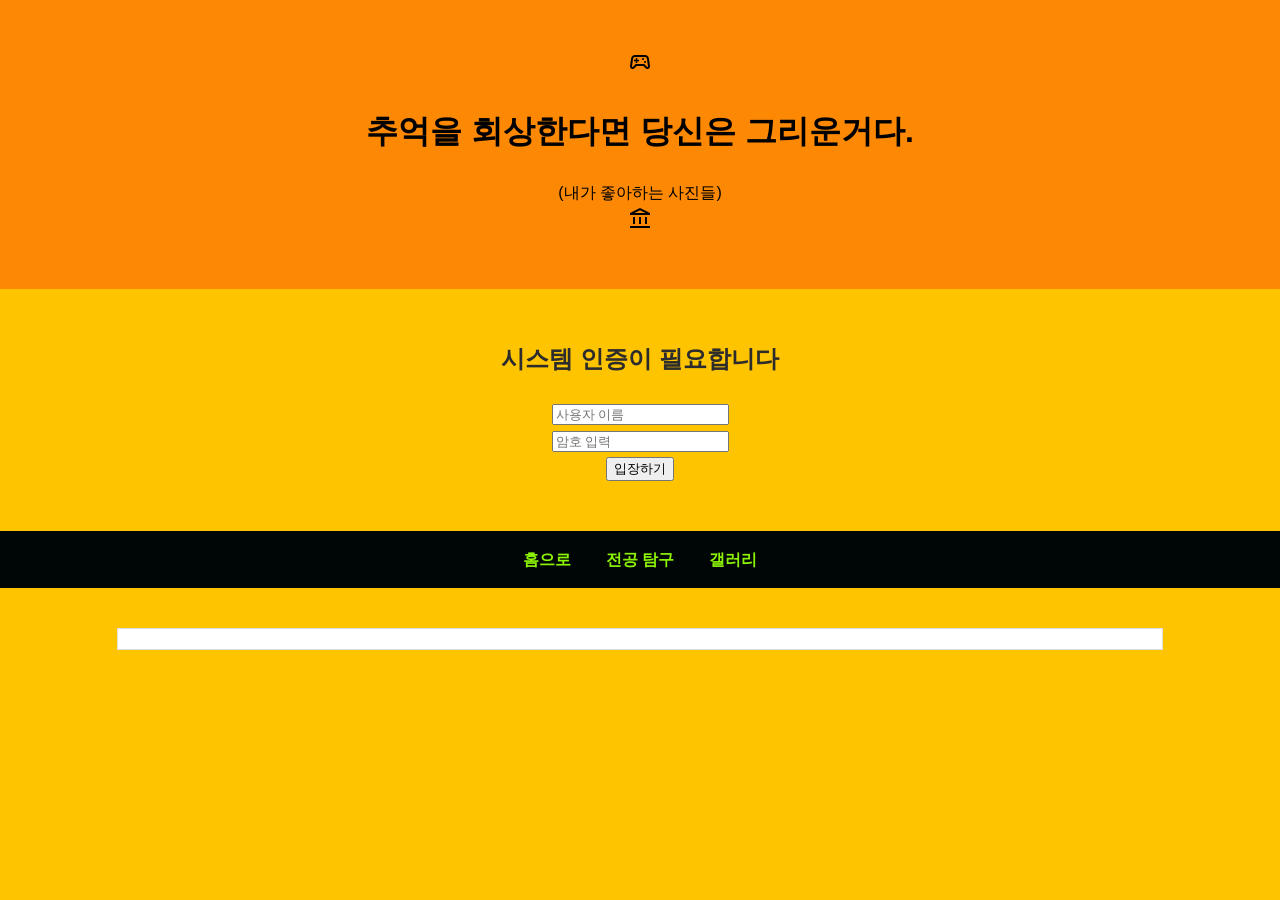
<file: gallery.html>
<!DOCTYPE html>
<html lang="ko">
<head>
    <meta charset="UTF-8">
    <title>호철이의 마이룸</title>
    <link href="https://fonts.googleapis.com/css2?family=Gowun+Batang&display=swap" rel="stylesheet">
    <link rel="stylesheet" href="https://fonts.googleapis.com/css2?family=Material+Symbols+Outlined" />
    <link rel="stylesheet" href="style.css"> </head>
<body>
    <header>
        <span class="material-symbols-outlined">sports_esports</span>
        <h1>추억을 회상한다면 당신은 그리운거다.</h1> (내가 좋아하는 사진들) <br> 
        <span class="material-symbols-outlined">account_balance</span>
    </header>
<div id="login-box" style="text-align: center; margin: 50px;">
        <h2>시스템 인증이 필요합니다</h2>
        <input type="text" id="userld" placeholder="사용자 이름" /><br>
        <input type="password" id="userPw" placeholder="암호 입력" /><br>
        <button onclick="checkLogin()">입장하기</button>
    </div>

 


    <nav>
        <a href="index.html">홈으로</a>
        <a href="subject.html">전공 탐구</a>
        <a href="gallery.html">갤러리</a>
    </nav>
     
    <main>
       <div id="secret-area" style="display: none;">
        
        <h3 style="color: #2e7d32; margin-top: 20px;">👋 <span id="user-display"></span>님, 반갑습니다!</h3>


        <div class="display-box">
            <img id="targetImg" src="imgs/OIP (2).webp" style="width: 100%; max-width: 500px;"/>
            <p id="targetDesc">emea 스테이지1 우승!</p>
        </div>

        <div class="thumb-list">
            <img src="imgs/OIP (1).webp" onclick="show('imgs/OIP (1).webp', '챔피언스 2025 파리 그랜드파이널 진출!')"/>
            <img src="imgs/OIP.webp" onclick="show('imgs/OIP (2).webp', '챔피언스 2025 파리 플레이오프 진출!')"/>
            <img src="imgs/OIP (2).webp" onclick="show('imgs/OIP.webp', 'emea 스테이지1 우승!')"/>
            <img src="imgs/AA1FalqK.jpg" onclick="show('imgs/AA1FalqK.jpg', '글로벌 kd 랭킹 1위!')"/>
            <img src="imgs/profile.png" onclick="show('imgs/profile.png', '첫 1부 리그 플레이!')"/>
            <img src="imgs/kaajak_fnatic_ewc25-val.webp" onclick="show('imgs/kaajak_fnatic_ewc25-val.webp', 'EWC 2025 진출!')"/>
            <img src="imgs/OIP (3).webp" onclick="show('imgs/OIP (3).webp', '마스터즈 토론토 준우승.....ㅠ')"/>
            <img src="imgs/OIP (4).webp" onclick="show('imgs/OIP (4).webp', '추억')"/>
            <img src="imgs/nrg-juara-valorant-champions-2025.jpg" onclick="show('imgs/nrg-juara-valorant-champions-2025.jpg', '10월 6일 간절, 행복, 사랑, 노력, 영광, 다 뺏긴 그 날...')"/>
            <img src="imgs/OIP (6).webp" onclick="show('imgs/OIP (6).webp', '너는 할 수 있다!')"/>

            <div id="settings" style="margin-top: 30px; padding: 40px; border: 10px solid #fc8702; background: #fff ;">
                
            <h4>시스템 보안 설정</h4>
            
            <p style="font-size: 0.9em; color: #666;">보안을 위해 정기적으로 비밀번호를 변경해 주세요.</p>
            <input type="password" id="newPw" placeholder="새 비밀번호 입력" />
            <button onclick="changePassword()">비밀번호 변경</button>
            <button onclick="logout()">로그아웃</button>
        </div>
        
        </div>
        <img src="imgs/night-view-7573485_1280.jpg">

    </main>

    <footer></footer>

    <script>
        function show(imgPath, text) {
            document.getElementById("targetImg").src = imgPath;
            document.getElementById("targetDesc").innerText = text;
        }




        function checkLogin() {
        let name = document.getElementById("userld").value;
        let pw = document.getElementById("userPw").value;
        let currentPw = localStorage.getItem("userPassword") || "1234";

        if (name !== "" && pw === currentPw) {
            localStorage.setItem("isLoggedIn", "true");
            localStorage.setItem("savedname", name);
            localStorage.setItem("userPassword", currentPw);

            alert(name + "님, 인증되었습니다.");
            showSecretArea(name);
        } else {
            alert("이름을 입력하지 않았거나 암호가 틀렸습니다.");
        }
    }

    function showSecretArea(name) {
        document.getElementById("login-box").style.display = "none";
        document.getElementById("secret-area").style.display = "block";
        document.getElementById("user-display").innerText = name;
    }

    window.onload = function() {
        let isLoggedIn = localStorage.getItem("isLoggedIn");
        let savedName = localStorage.getItem("savedname"); // 변수명 통일

        if (isLoggedIn === "true" && savedName) {
            showSecretArea(savedName);
        }
    }
    
    function changePassword() {
        let newPw = document.getElementById("newPw").value;
        if (newPw.length < 4) { alert("암호는 4자리 이상이어야 합니다."); return; }
        localStorage.setItem("userPassword", newPw);
        alert("비밀번호가 변경되었습니다.");
    }

    function logout() {
        if (confirm("로그아웃 하시겠습니까?")) {
            localStorage.removeItem("isLoggedIn");
            localStorage.removeItem("savedname");
            location.reload(); // 현재 페이지 새로고침
        }
    }
    </script>
</body>
</html>
</file>
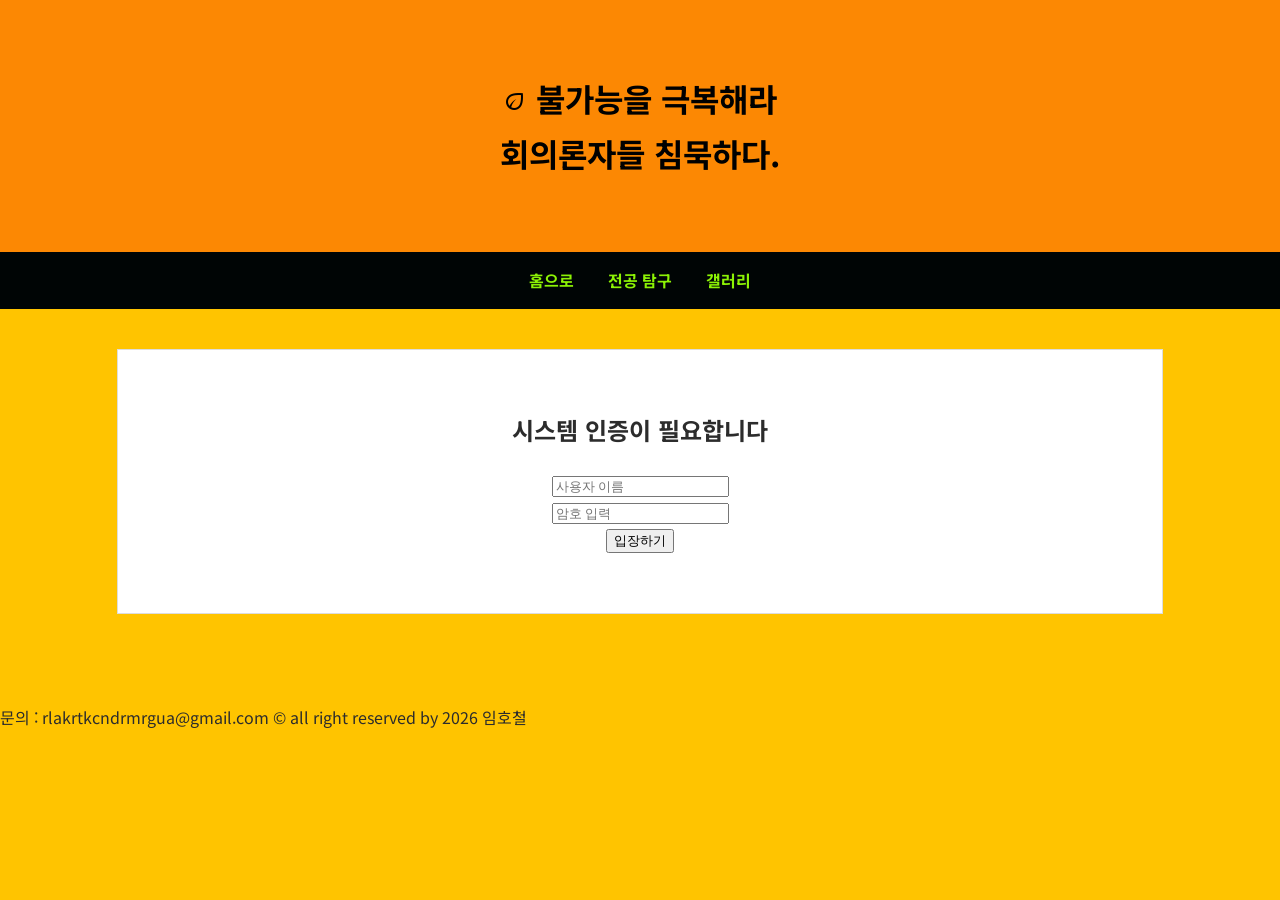
<file: subject.html>
<!DOCTYPE html>
<html lang="ko">
<head>
    <meta charset="UTF-8">
    <meta name="viewport" content="width=device-width, initial-scale=1.0">
    <title>나의 웹페이지</title>
    
    <link rel="preconnect" href="https://fonts.googleapis.com">
    <link rel="preconnect" href="https://fonts.gstatic.com" crossorigin>
    <link href="https://fonts.googleapis.com/css2?family=Noto+Sans+KR:wght@100..900&display=swap" rel="stylesheet">    
    <link rel="stylesheet" href="https://fonts.googleapis.com/css2?family=Material+Symbols+Outlined:opsz,wght,FILL,GRAD@20..48,100..700,0..1,-50..200" />
    <link rel="stylesheet" href="./style.css">
</head>

<body>
<header>
    <h1><span class="material-symbols-outlined">eco</span> 불가능을 극복해라 <br> 회의론자들 침묵하다.</h1>
</header>  

<nav>
    <a href="index.html">홈으로</a>
    <a href="subject.html">전공 탐구</a>
    <a href="gallery.html">갤러리</a>
</nav>

<main>
    <div id="login-box" style="text-align: center; margin: 50px;">
        <h2>시스템 인증이 필요합니다</h2>
        <input type="text" id="userld" placeholder="사용자 이름" /><br>
        <input type="password" id="userPw" placeholder="암호 입력" /><br>
        <button onclick="checkLogin()">입장하기</button>
    </div>
    
    <div id="secret-area" style="display: none;">
        
        <h3 style="color: #2e7d32; margin-top: 20px;">👋 <span id="user-display"></span>님, 반갑습니다!</h3>


        <section class="agriculture-portfolio">
            <article class="crop-item">
                <figure class="crop-image">
                    <img src="imgs/6dc96518219144388083cafcb162fb4a.jpg" alt="직접 재배한 농작물 사진" />
                    <figcaption></figcaption>
                </figure>
                <div class="crop-details">
                    <h3>농작물 명칭 : 아스파라거스 </h3>
                    <section class="info-block">
                        <h4>재배 및 생산 특성</h4>
                        <ul>
                            <li><strong>품종:</strong> 그린 아스파라거스 </li>
                            <li><strong>재배 환경:</strong> 16~25°C 유지, 배수 좋은 토양<br>
                            환경재배: 햇빛, pH 6.0~6.5 유지</li>
                        </ul>
                    </section>
                    <section class="info-block distribution">
                        <h4>유통 구조 설계</h4>
                        <div class="step-guide">
                            <span>호주 농장</span> → <span>한국 아스파라거스 전용 물류센터</span> → <span>소비자(일반인, 카페, 호텔 등)</span>
                        </div>
                        <ul>
                            <li><strong>물류 방식:</strong> 항공 운송, 증열 처리, 개별 포장</li>
                            <li><strong>판매 전략:</strong> 예약 판매, 프랜차이즈 납품</li>
                        </ul>
                    </section>
                </div>
            </article> 
        </section>

        <section id="order-area">
            <hr>
            <h2>주문하십시오</h2>
            <form>
                <div class="input-row">
                    <div class="input-group">
                        <label>주문자 성함</label>
                        <input type="text" id="userName" placeholder="실명을 입력하세요">
                    </div>
                    <div class="input-group">
                        <label>연락처</label>
                        <input type="text" id="userPhone" placeholder="010-0000-0000">
                    </div>
                </div>

                <div class="input-row">
                    <div class="input-group">
                        <label class="unitWeight">구매 단위 선택</label>
                        <select id="unitWeight">
                            <option value="20000">아스파라거스 1kg (20,000)</option>
                            <option value="40000">아스파라거스 3kg (40,000)</option>
                            <option value="60000">아스파라거스 5kg (60,000)</option>
                        </select>
                    </div>
                    <div class="input-group">
                        <label for="quantity">주문 수량(박스)</label>
                        <input type="number" id="quantity" value="1" min="1" max="10">
                    </div>
                </div>

                <div class="input-group">
                    <label>배송 방식 선택</label>
                    <select id="deliveryFee">
                        <option value="3000">일반 택배 (3,000원)</option>
                        <option value="5000">신선 새벽 배송 (5,000원)</option>
                        <option value="0">천호동 로컬푸드 매장 픽업 (무료)</option>
                    </select>
                </div>

                <div class="input-group">
                    <label>배송 메시지</label>
                    <textarea placeholder="부재시 문 앞에 놓아주세요"></textarea>
                </div>
                <button type="button" class="order-btn" onclick="processOrder()">지금 바로 주문 완료</button>
                <div id="receipt" class="receipt-box" style="display:none; border:1px solid #ccc; padding:20px; margin-top:20px;"></div>
            </form>
        </section>

        

        <div id="settings" style="margin-top: 30px; padding: 20px; border: 1px solid #ddd; background: #fff;">
            <h4>시스템 보안 설정</h4>
            <p style="font-size: 0.9em; color: #666;">보안을 위해 정기적으로 비밀번호를 변경해 주세요.</p>
            <input type="password" id="newPw" placeholder="새 비밀번호 입력" />
            <button onclick="changePassword()">비밀번호 변경</button>
            <button onclick="logout()">로그아웃</button>
        </div>
    </div>
</main>

<footer>
    문의 : rlakrtkcndrmrgua@gmail.com &copy; all right reserved by 2026 임호철
</footer>

<script>
    function processOrder() {
        let name = document.getElementById('userName').value;
        let phone = document.getElementById('userPhone').value;
        
        if (name === "" || phone === "") {
            alert("⚠️ 성함과 연락처를 모두 입력해 주세요!");
            return;
        }

        let quantity = Number(document.getElementById("quantity").value);
        let unitSelect = document.getElementById('unitWeight');           
        let productPrice = Number(unitSelect.value);                            
        let productName = unitSelect.options[unitSelect.selectedIndex].text; 
        
        let basePrice = productPrice * quantity; 
        let deliveryFee = Number(document.getElementById("deliveryFee").value);

        // 3만원 이상 무료 배송 로직
        if (basePrice >= 30000) {
            deliveryFee = 0;
        }

        let totalPrice = basePrice + deliveryFee;
        let dateString = new Date().toLocaleString();
        let receipt = document.getElementById('receipt');
        
        receipt.innerHTML = `
            <h3> 주문 확인 영수증 </h3>
            <p style="color: gray; font-size: 0.8em;">주문 시각: ${dateString}</p>
            <hr>
            <p><strong>주문자:</strong> ${name} 님</p>
            <p><strong>주문상품:</strong> ${productName}</p>
            <p><strong>주문수량:</strong> ${quantity} 박스</p>
            <p><strong>상품총액:</strong> ${basePrice.toLocaleString()}원</p>
            <p><strong>배송비:</strong> ${deliveryFee === 0 ? "무료배송" : deliveryFee.toLocaleString() + "원"}</p>
            <p style="font-size: 1.2em; margin-top: 10px;">
                <strong>최종결제금액: <span style="color:red;">${totalPrice.toLocaleString()}원</span></strong>
            </p>
            <hr>
            <p style="text-align:center;">오늘도 당신의 후원 덕분에 거렁뱅이가 살아남습니다...</p>
        `;
        receipt.style.display = "block";
    }
    
    function checkLogin() {
        let name = document.getElementById("userld").value;
        let pw = document.getElementById("userPw").value;
        let currentPw = localStorage.getItem("userPassword") || "1234";

        if (name !== "" && pw === currentPw) {
            localStorage.setItem("isLoggedIn", "true");
            localStorage.setItem("savedname", name);
            localStorage.setItem("userPassword", currentPw);

            alert(name + "님, 인증되었습니다.");
            showSecretArea(name);
        } else {
            alert("이름을 입력하지 않았거나 암호가 틀렸습니다.");
        }
    }

    function showSecretArea(name) {
        document.getElementById("login-box").style.display = "none";
        document.getElementById("secret-area").style.display = "block";
        document.getElementById("user-display").innerText = name;
    }

    window.onload = function() {
        let isLoggedIn = localStorage.getItem("isLoggedIn");
        let savedName = localStorage.getItem("savedname"); // 변수명 통일

        if (isLoggedIn === "true" && savedName) {
            showSecretArea(savedName);
        }
    }
    
    function changePassword() {
        let newPw = document.getElementById("newPw").value;
        if (newPw.length < 4) { alert("암호는 4자리 이상이어야 합니다."); return; }
        localStorage.setItem("userPassword", newPw);
        alert("비밀번호가 변경되었습니다.");
    }

    function logout() {
        if (confirm("로그아웃 하시겠습니까?")) {
            localStorage.removeItem("isLoggedIn");
            localStorage.removeItem("savedname");
            location.reload(); // 현재 페이지 새로고침
        }
    }
</script>
</body>
</html>
</file>
<file: style.css>
body {
        font-family: "Noto Sans KR", sans-serif;
        background-color: #FFC400;           
        color:   #2C2C2C;
        line-height: 1.7;
        margin: 0;
    }
    header, footer {
        padding: 50px 0;
    } 
    main {
        width: 80%;
        max-width: 10000px;
        margin: 40px auto;
        padding: 10px;
        background-color: white;
        border: 1px solid #ddd;
    }
    .material-symbols-outlined {
        font-variation-settings:
        'FILL' 0,
        'wght' 400,
        'GRAD' 0,
        'opsz' 24
    }
    
    .material-symbols-outlined {
     font-variation-settings:
    'FILL' 0,
    'wght' 400,
    'GRAD' 0,
    'opsz' 24
    }

    header{
        background-color: rgb(252, 136, 3);
        color: black;
        text-align: center;
        padding: 50px 0;
    }
    .my-button {
        display: inline-block;
        padding: 15px 30px;
        background-color: black;
        color: white;
        text-decoration: none;
        border-radius: 30px;
        margin-top: 20px;
        transition: 0.3s;
    }
        .my-button:hover{
        background-color: olive;
    transform: translateY(-3px);
    }
    nav{
            text-align: center;
            padding: 15px;
            background-color: rgb(0, 5, 5);
        }
       nav a {
        margin: 0 15px;
        text-decoration: none;
        font-weight: bold;
        color: #8cf305 ;
       } 

       img {
        display: block;
        margin: 30px auto;
        width: 250px;
        border-radius: 50%;
        border: 10px solid white;
        box-shadow: 0 10px 20px rgba(0,0,0,0.1);
       }

       .crop-item{
        display: flex;
        gap: 50px;
        padding: 30px;
        border-radius: 15px;
        background-color: rgb(253, 10, 10);
       }
       .crop-image {
        flex: 1;
       }
       .crop-details{
        flex: 1.5;
       }
       .step-guide {
        border: 1px dashed black;
        text-align: center;
       }    
       #order-area {
        margin-top: 60px;
        padding: 30px;
        background-color: rgb(204, 238, 12);
        border: white solid #e0e0e0;
        border-radius: 20px;
       }
    form {
        display: flex;
        flex-direction: column;
        gap: 20px;
        max-width: 500px;
        border-radius: 8px;

    }
    .input-group {
        display: flex;
        flex-direction: column;
        gap: 5px;
        border-radius: 8px;

    }
.input-row {
    display: flex;
    gap: 15px;
    margin-top: 20px;
}

.input-row .input-group {
    flex: 1;
}


.input-group input,
.input-group textarea {
    width: 100%;
    padding: 10px;
    border-radius: 8px; 
    border: 1px solid #ddd; 
    box-sizing: border-box; 
}

.input-group input:focus,
.input-group textarea:focus {
    outline: none;
    border-color: #000000;
    box-shadow: 0 0 8px rgba(63, 255, 197, 0.753);
}

select {
    width: 100%;
    padding: 10px;
    border-radius: 8px;
    border: 1px solid #ddd;
    background-color: white;
    
}

.order-btn {
    background-color: #fa00d0;
    color: white;
    padding: 15px;
    border: none;
    border-radius: 8px;
    width: 100%;
    font-size: 18px;
    font-weight: bold;
    cursor: pointer;
    transition:  0.1s; 
}

.order-btn:hover {
    background-color: #f3c705;
    transform: translateY(2px);
}

.order-btn:active {
    transform: translateY(5px);
}

.receipt-box {
    margin-top: 30px;
    padding: 20px;
    border: 2px dashed rgb(188, 231, 30);
    background-color: white;
    border-radius: 10px;
    display: none;
}
.receipt-box h3 {
    color: #f3a90a;
    border-bottom: 1px solid #eee;
    padding-bottom: 10px;
}

.display-box{
    text-align: center;
    background-color: #ec1717;
    padding: 20px;
    border-radius: 15px;
    margin-bottom: 30px;

}
 #targtImg{
    transition: transform 0.3s ease;
 }

 .thumb-list img{
    display: flex;
    justify-content: center;
    gap: 15px;
    flex-wrap: wrap;

 }

 .thumb-list img {
    cursor: pointer;
    border: 3px solid transparent;
    transition: 0.2s;
    width: 100px;
    height: 100px;
    object-fit: cover;
    border-radius: 10px;
 }
 .thumb-list img:hover {
    border-color: #eca50c;
    transform: scale(1.1);

 }
 
.thumb-list {
  display: grid;                    
  grid-template-columns: repeat(5, 1fr); 
  gap: 15px;                       
  margin-top: 20px;
}

.thumb-list img {
  width: 100%;                      
  height: 120px;                   
  object-fit: cover;                
  border-radius: 10px;
  cursor: pointer;
  transition: 0.3s;
}
</file>
